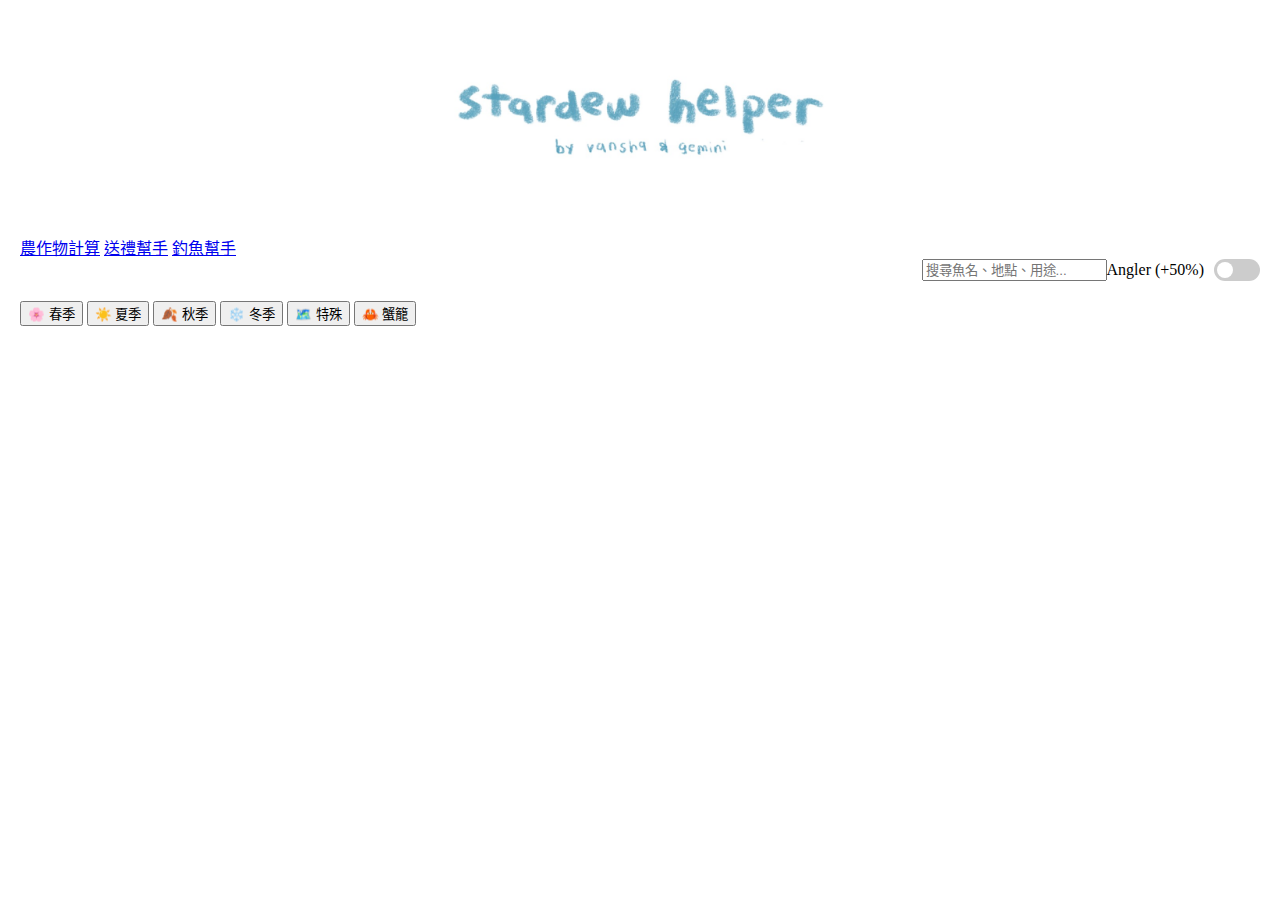
<file: fishing2.html>
<!DOCTYPE html>
<html lang="zh-TW">
<head>
    <meta charset="UTF-8">
    <meta name="viewport" content="width=device-width, initial-scale=1.0">
    <title>Stardew Helper 釣魚幫手</title>
    <link rel="stylesheet" href="style.css">
</head>
<body>

    <div class="site-header">
        <img src="header2.png" alt="Stardew helper" class="header-img">
    </div>

    <nav class="main-nav">
        <a href="index.html" class="nav-item">農作物計算</a>
        <a href="npc.html" class="nav-item">送禮幫手</a>
        <a href="fishing2.html" class="nav-item active">釣魚幫手</a>
    </nav>

    <div class="main-content-wrapper">
        <div class="header-controls">
            <input type="text" id="fishSearch" class="search-box" placeholder="搜尋魚名、地點、用途...">
            <div class="artisan-container">
                <span>Angler (+50%)</span>
                <label class="switch">
                    <input type="checkbox" id="anglerToggle">
                    <span class="slider round"></span>
                </label>
            </div>
        </div>

        <div class="season-tabs">
            <button class="tab-btn active" onclick="switchSeason('spring')">🌸 春季</button>
            <button class="tab-btn" onclick="switchSeason('summer')">☀️ 夏季</button>
            <button class="tab-btn" onclick="switchSeason('fall')">🍂 秋季</button>
            <button class="tab-btn" onclick="switchSeason('winter')">❄️ 冬季</button>
            <button class="tab-btn" onclick="switchSeason('special')">🗺️ 特殊</button>
            <button class="tab-btn" onclick="switchSeason('crabpot')">🦀 蟹籠</button>
        </div>

        <div id="fishing-root"></div>
    </div>

    <script src="fishing.js"></script>
</body>
</html>
</file>
<file: style.css>
/* 1. 從網上連結 Google Sans 字體 (包含 Light 300 和 Regular 400) */
@import url('https://fonts.cdnfonts.com/css/google-sans');

/* 調整 body 確保沒有左右死角 */
body {
    background-color: #ffffff;
    padding: 20px;        /* 留一點點邊距，如果想要完全貼邊可設為 0 */
    margin: 0;
    width: 100%;          /* 強制 body 寬度為 100% */
    box-sizing: border-box; /* 確保 padding 不會撐破寬度 */
    font-family: google-sans;
}

/* 確保表格橫向填滿 */
table {
    width: 100%;
    table-layout: auto;   /* 讓瀏覽器根據內容自動分配欄位寬度 */
    border-collapse: collapse;
    margin-top: 10px;
}

/* 2. Header 樣式 */
.site-header {
    text-align: center;
    margin-bottom: 30px;
}
/* 修改 .header-img 區塊 */
.header-img {
    width: 100%;        /* 隨容器寬度縮放 */
    max-width: 500px;   /* 最大放大到 500px (400px + 25%) */
    height: auto;       /* 保持比例 */
    display: block;
    margin: 0 auto;     /* 居中 */
}

/* 3. 表格基礎設定 */
table {
    width: 100%;
    border-collapse: collapse;
    margin-top: 10px;
}

th, td {
    border: 1px solid #eeeeee;
    padding: 12px 6px;
    text-align: center;
}

/* 區分 Regular (大標題/名稱) 與 Light (小標題/數字) */
th, .crop-name { font-weight: 500;
                 font-size: 12px; }
td, .sub-headers th { font-weight: 400; }


/* 選取表格標題的第一列 */
thead tr:first-child th {
    font-size: 13px; /* 讓 Keg 等字體稍微大一點 */
    vertical-align: middle;
}


/* 針對 Keg 的大標題格子 */
.group-keg {
    background-color: #c2c8d1; /* 這是你設定的 Keg 底色 */
    color: #05022e;           /* 這是你設定的 Keg 標題字體顏色 */
}

/* 針對 Preserved Jar 的大標題格子 */
.group-jar {
    background-color: #a8b5ac;
    color: #001a07;
}

/* 針對 Dehydrator 的大標題格子 */
.group-dehydrator {
    background-color: #e8d5d5;
    color: #1c0101;
}


/* 修改數字的大小 */
td {
    font-size: 13px;
    font-weight: 400;
}

/* 針對表格中的所有格子 */
th, td {
    /* 10px: 絕對最小值，再小就不會縮了
       1.1vw: 首選大小，隨著瀏覽器寬度每 1% 變動
       14px: 絕對最大值，避免在大螢幕上字體大得突兀
    */
    font-size: clamp(7px, 1.1vw, 14px);
    
    /* 關鍵：防止字體縮小時因為空間不足而強行換行 */
    white-space: nowrap; 
    
    /* 讓縮放過程平滑一點 */
    transition: font-size 0.2s ease; 
}

/* 針對作物名稱，可以稍微設大一點點 */
.crop-name strong {
    font-size: clamp(11px, 1.3vw, 15px);
}

.crop-name img {
    width: clamp(16px, 2.5vw, 20px); /* 圖片也會隨網頁變小 */
    height: auto;
}

/* 針對手機版的微調 */
@media (max-width: 600px) {
    th, td {
        padding: 8px 4px; /* 手機版縮小間距，給字體留空間 */
    }
}

/* 4. 底色設定 (背景顏色) */
.group-jar, .col-jar { background-color: #a8b5ac; }
.cell-jar { background-color: #e4f0e4; }
.group-keg, .col-keg { background-color: #c2c8d1; } /* 設定為淡淡的灰藍色 */
.cell-keg { background-color: #e4e4f0; }
.group-dehydrator, .col-dehyd { background-color: #e8d5d5; } /* 設定為淡淡的粉紅色 */
.cell-dehyd { background-color: #f0e4e4; }

/* Base 標題格子的顏色設定 */
.group-base {
    background-color: #f5f5f5; /* 建議用一個淺灰色或白色作為基礎 */
    color: #333333;           /* 標題字體顏色 */
}

/* Base 數據格子的顏色設定 */
.cell-base {
    background-color: #f5f5f5; /* 數據格底色 */
    color: #333333;           /* 數字字體顏色 */
}

/* 當 Base 被點擊排序時的高光 (會覆蓋上面的顏色) */
.cell-base.active-column {
    color: #0000ff !important;
    font-weight: bold !important;
}


/* 5. 標題字體顏色 (小標題) */
.col-jar { color: #001a07; }
.col-keg { color: #05022e; }
.col-dehyd { color: #1c0101; }

/* 6. 數字字體顏色 */
.cell-jar { color: #00260a; }
.cell-keg { color: #060061; }
.cell-dehyd { color: #2e0000; }

/* 7. 點擊排序後的整欄高光樣式 */
.active-column {
    color: #0000ff !important;
    font-weight: bold !important;
    /* 這裡可以選擇是否要加一個淡淡的底色，讓整欄更顯眼 */
    background-color: rgba(0, 0, 255, 0.05) !important; 
}

/* 確保原本的售價、淨利顏色在 active 時被覆蓋 */
td.active-column {
    color: #0000ff !important;
}


/* Artisan Switch */
.header-controls { display: flex; justify-content: flex-end; margin-bottom: 20px; }
.artisan-container { display: flex; align-items: center; gap: 10px; font-weight: 400; }
.switch { position: relative; display: inline-block; width: 46px; height: 22px; }
.switch input { opacity: 0; width: 0; height: 0; }
.slider { position: absolute; cursor: pointer; top: 0; left: 0; right: 0; bottom: 0; background-color: #ccc; transition: .4s; border-radius: 34px; }
.slider:before { position: absolute; content: ""; height: 16px; width: 16px; left: 3px; bottom: 3px; background-color: white; transition: .4s; border-radius: 50%; }
input:checked + .slider { background-color: #4caf50; }
input:checked + .slider:before { transform: translateX(24px); }
</file>
